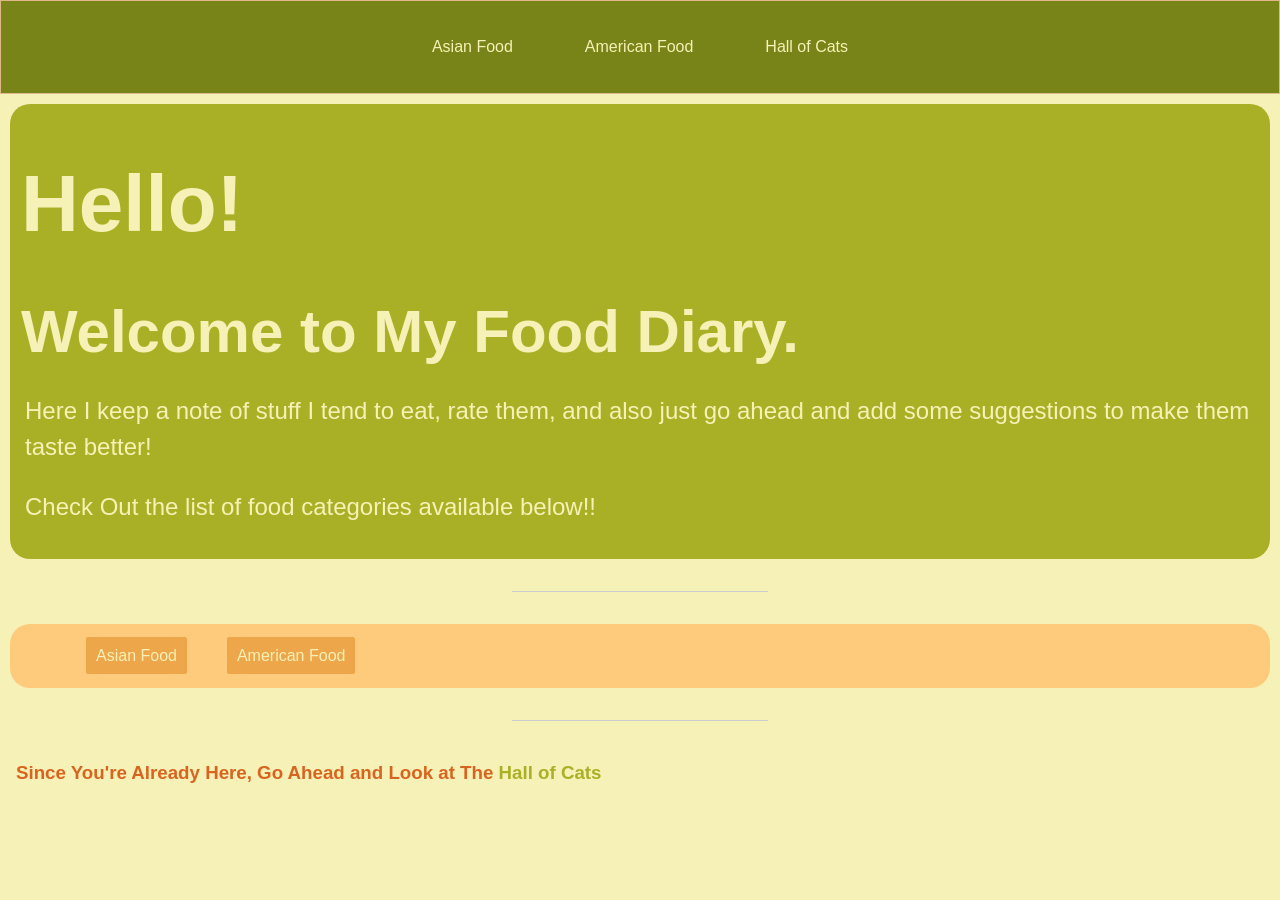
<file: index.html>
<!DOCTYPE html>
<html lang="en">
<head>
    <meta charset="UTF-8">
    <meta name="viewport" content="width=device-width, initial-scale=1.0">
    <title>Oreek's Food Diary</title>
    <link rel="stylesheet" href="./styles/style.css">
</head>
<body>
    <div class="navbar">
        <ul>
            <li><a href="./food/asian/noodles.html">Asian Food</a></li>
            <li><a href="./food/american/burgir.html">American Food</a></li>
            <li><a href="./honorable/cats.html">Hall of Cats</a></li>
        </ul>
    </div>
    <div class="container">
    <div class="welcome-text">
        <div class="header">
            <h1>Hello!</h1>
            <h2>Welcome to My Food Diary.</h2>
        </div>
        <div class="content">
            <p>Here I keep a note of stuff I tend to eat, rate them, and also just go ahead and add some suggestions to make them taste better!</p>
            <p>Check Out the list of food categories available below!!</p>
        </div>
    </div>
    <hr>
    <div class="welcome-categories">
        <ul>
            <li><a href="./food/asian/noodles.html">Asian Food</a></li>
            <li><a href="./food/american/burgir.html">American Food</a></li>
            <!-- <li><a href="./food/european/waffles.html">European Food</a></li>
            <li><a href="./food/italian/pasta.html">Italian Food</a></li> -->
        </ul>
    </div>
    <hr>
    <div class="honorable-mention">
        <h3>Since You're Already Here, Go Ahead and Look at The <a href="./honorable/cats.html">Hall of Cats</a></h3>
    </div>
    </div>
</body>
</html>
</file>
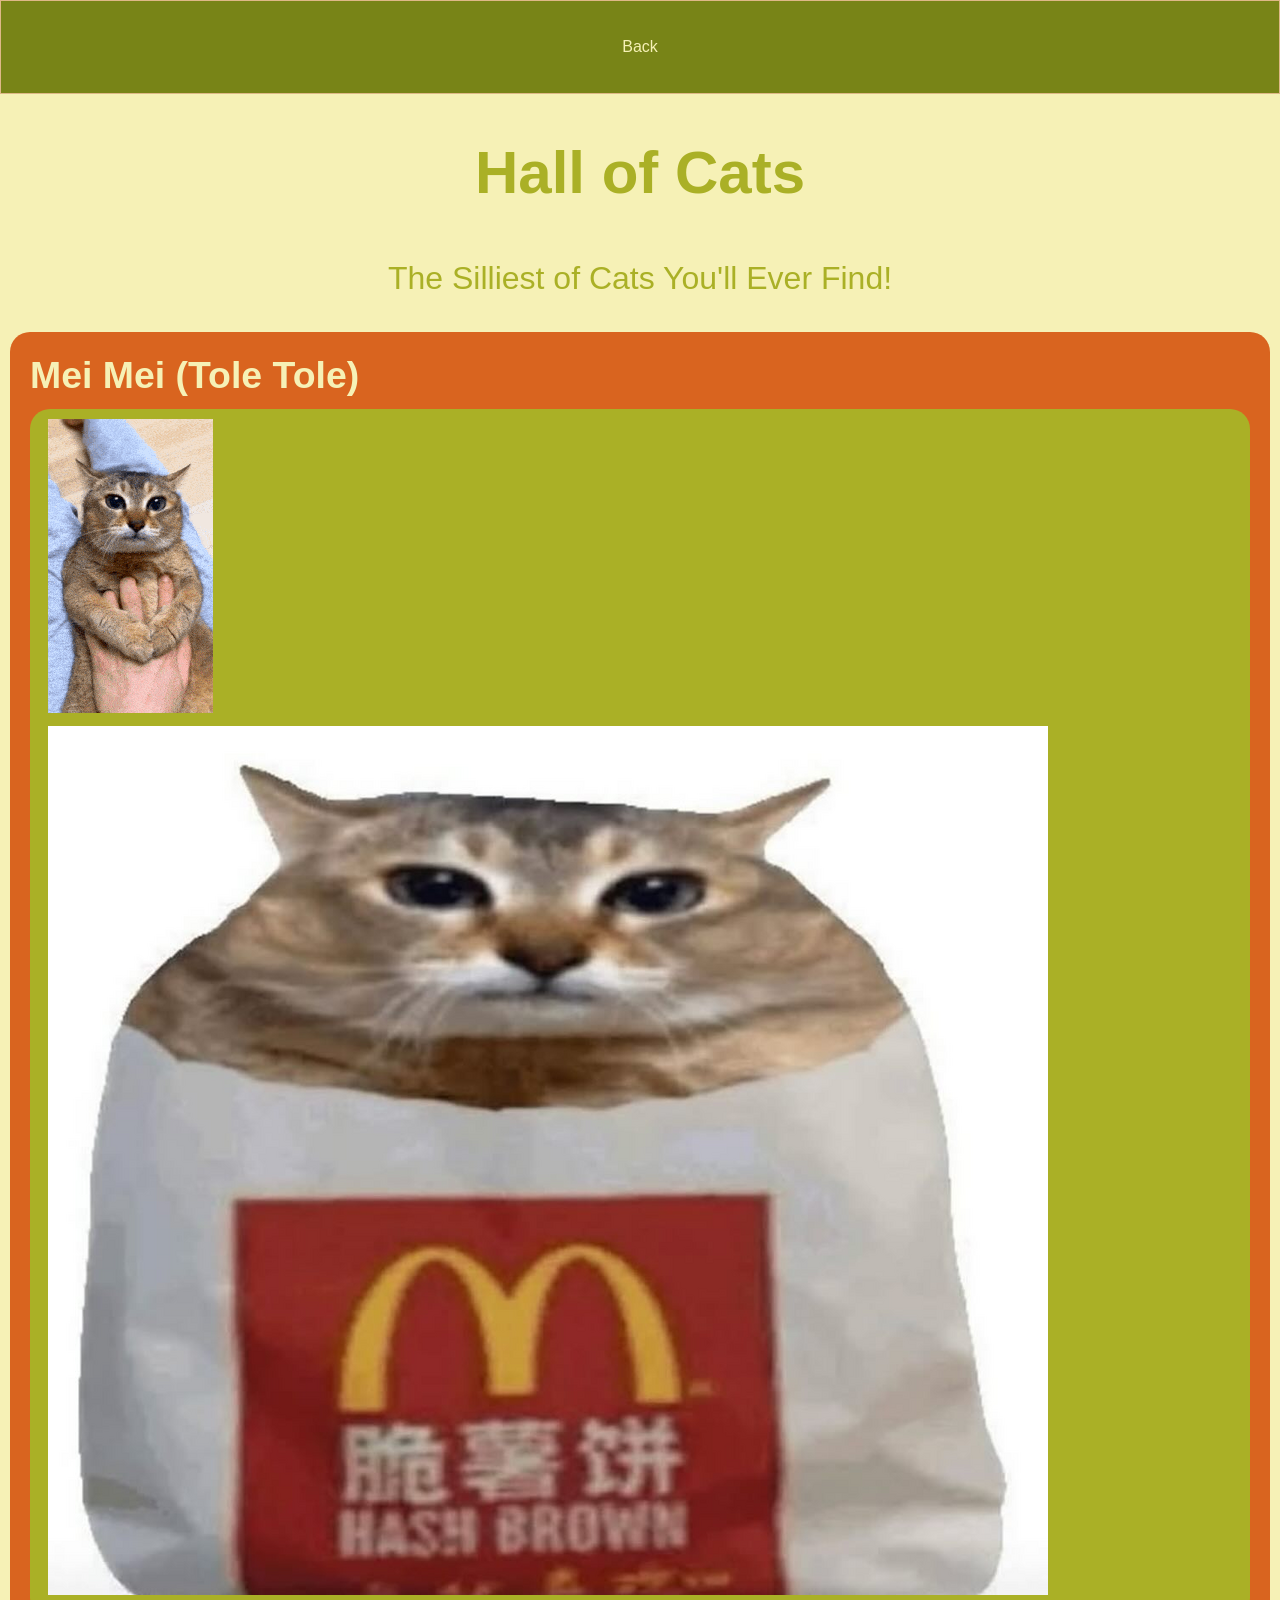
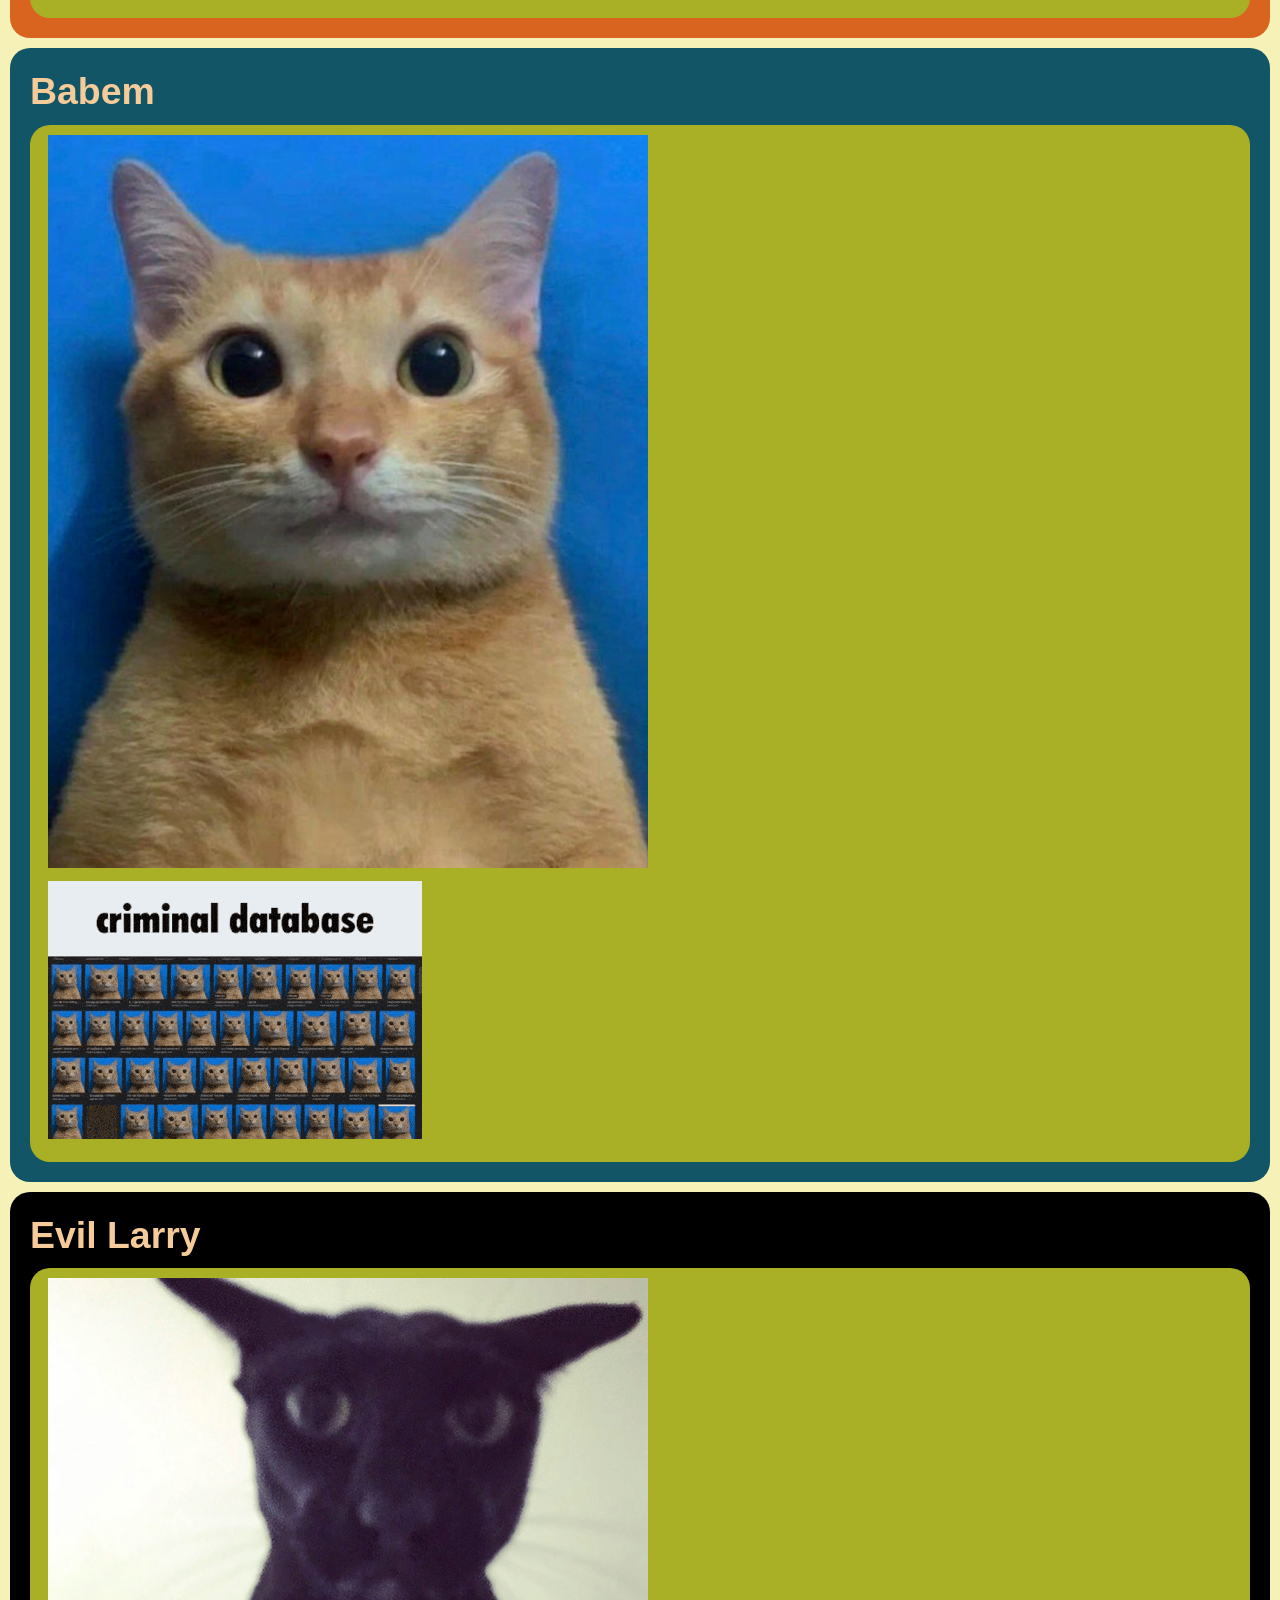
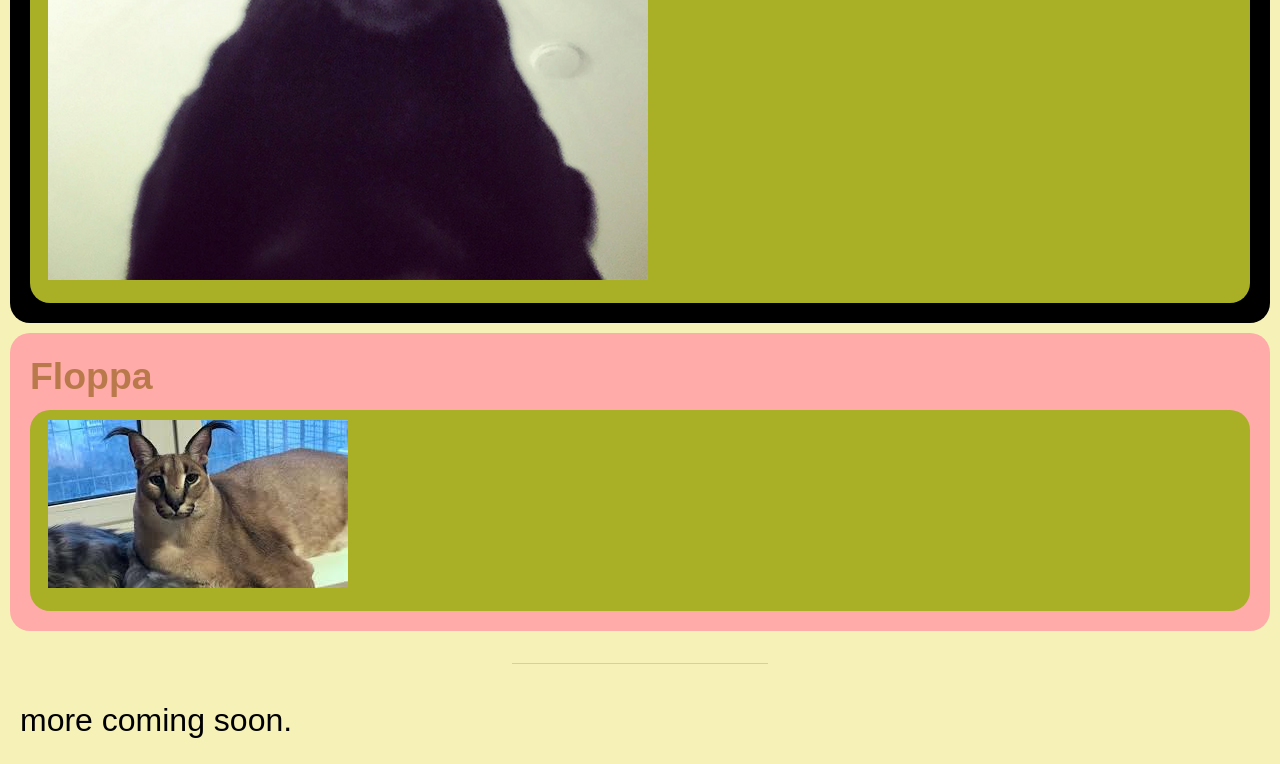
<file: honorable/cats.html>
<!DOCTYPE html>
<html lang="en">
<head>
    <meta charset="UTF-8">
    <meta name="viewport" content="width=device-width, initial-scale=1.0">
    <title>Hall of Cats</title>
    <link rel="stylesheet" href="../styles/style.css">
    <link rel="stylesheet" href="../styles/gallery.css">
    <link rel="stylesheet" href="../styles/meow.css">
</head>
<body>
    <div class="navbar">
        <ul>
            <li><a href="../index.html">Back</a></li>
        </ul>
    </div>
    <div class="cats">
        <div class="header">
            <h2>Hall of Cats</h2>
            <p>The Silliest of Cats You'll Ever Find!</p>
        </div>
        <div class="meimei">
            <h3>Mei Mei (Tole Tole)</h3>
            <div class="gallery">
                <div class="img-row">
                    <div class="img-col">
                        <img src="../images/meimei.gif">
                    </div>
                    <div class="img-col">
                        <img src="../images/meimei2.png" alt="">
                    </div>
                </div>
            </div>
        </div>
        <div class="babem">
            <h3>Babem</h3>
            <div class="gallery">
                <div class="img-row">
                    <div class="img-col">
                        <img src="../images/Babem.png">
                    </div>
                    <div class="img-col">
                        <img src="../images/Database.gif" alt="">
                    </div>
                </div>
            </div>
        </div>
        <div class="larry">
            <h3>Evil Larry</h3>
            <div class="gallery">
                <div class="img-row">
                    <div class="img-col">
                        <img src="../images/Larry.webp.png">
                    </div>
                </div>
            </div>
        </div>
        <div class="floppa">
            <h3>Floppa</h3>
            <div class="gallery">
                <div class="img-row">
                    <div class="img-col">
                        <img src="../images/Floppa.jpeg">
                    </div>
                </div>
            </div>
        </div>
        <hr>
        <p>more coming soon.</p>
    </div>
</body>
</html>
</file>
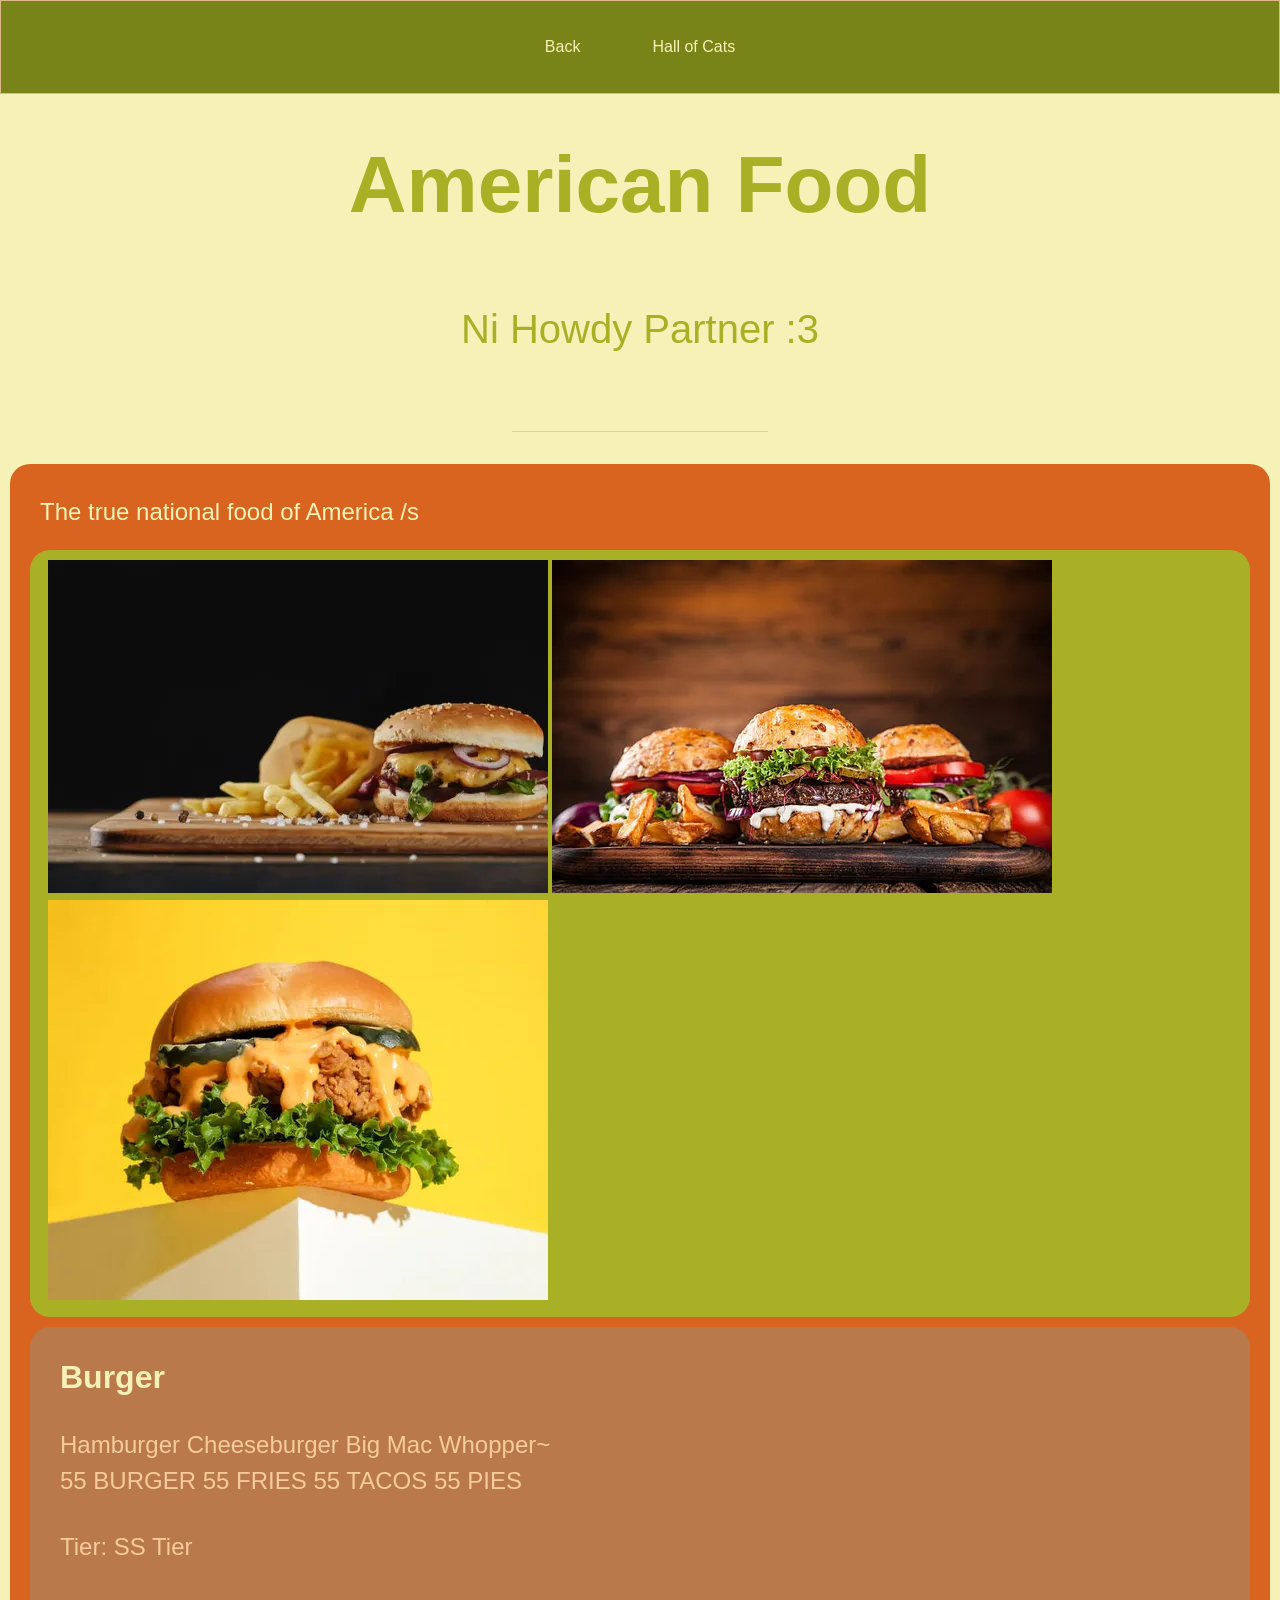
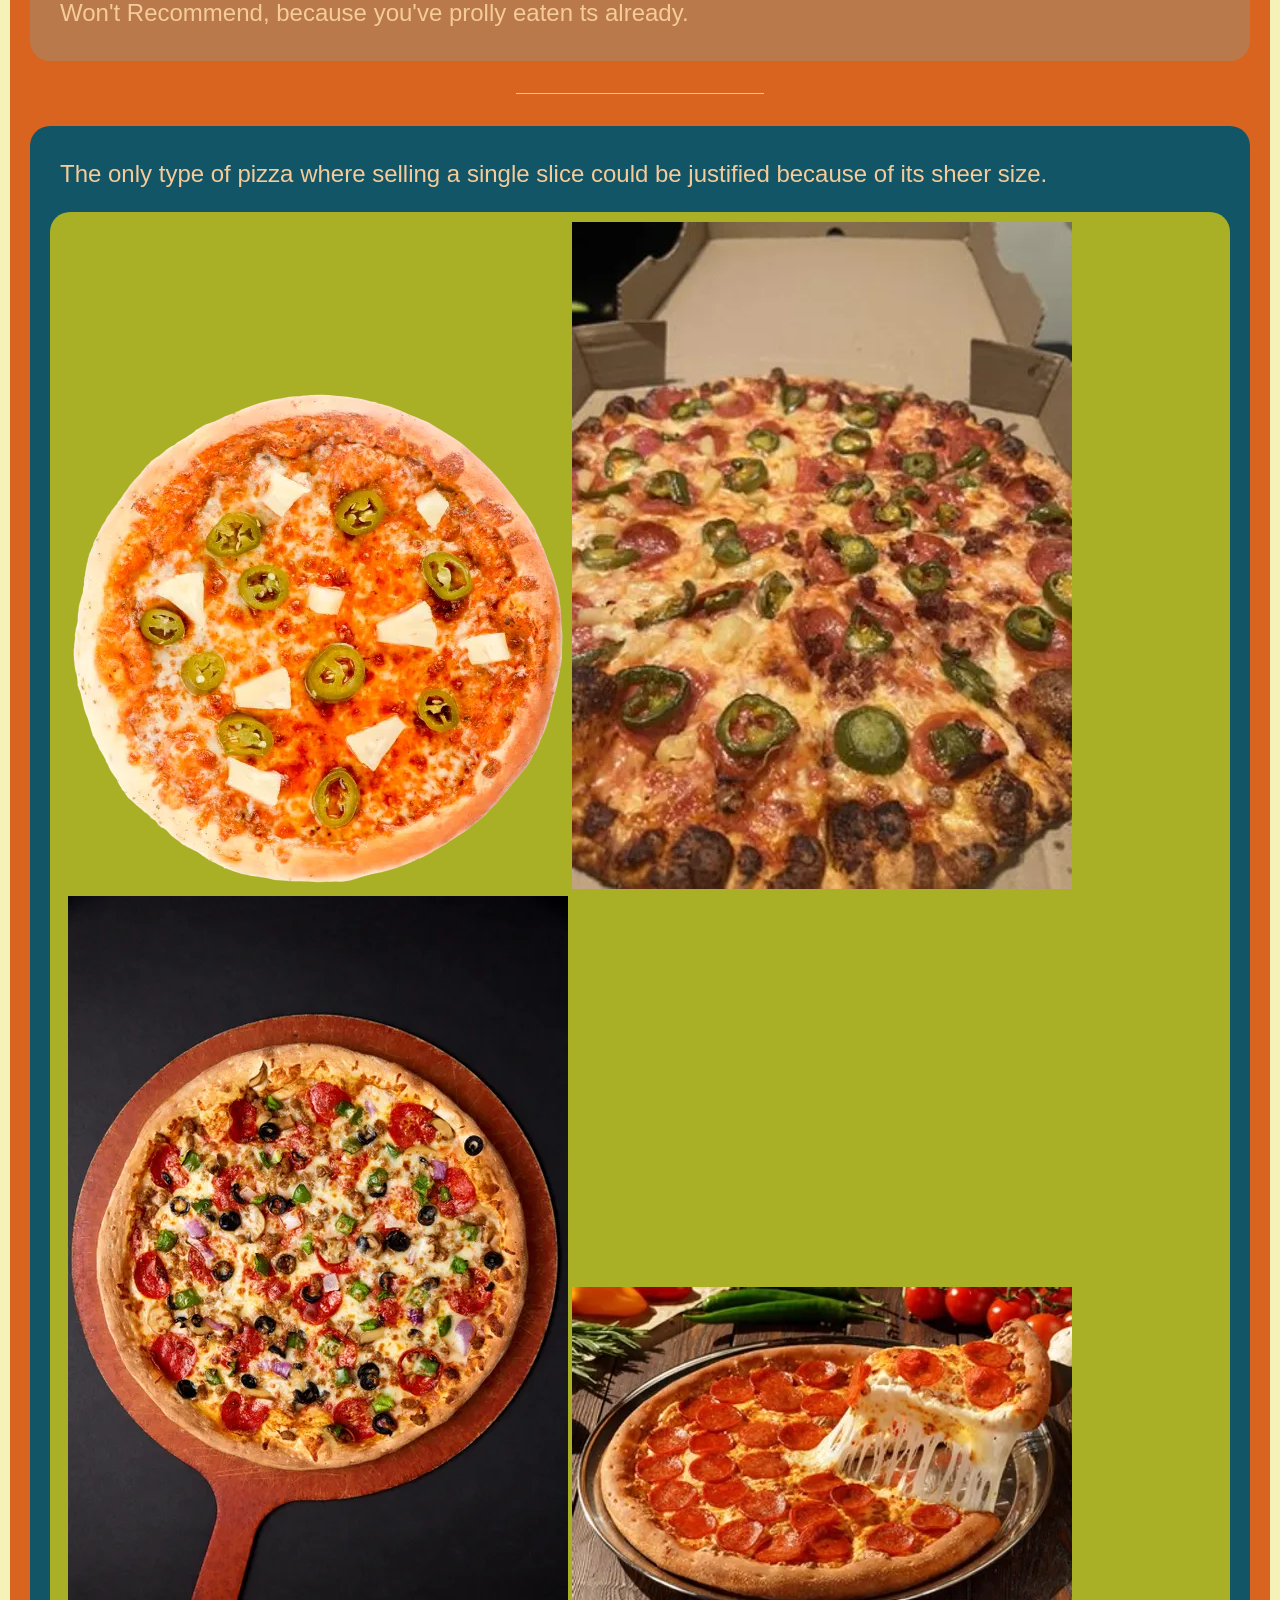
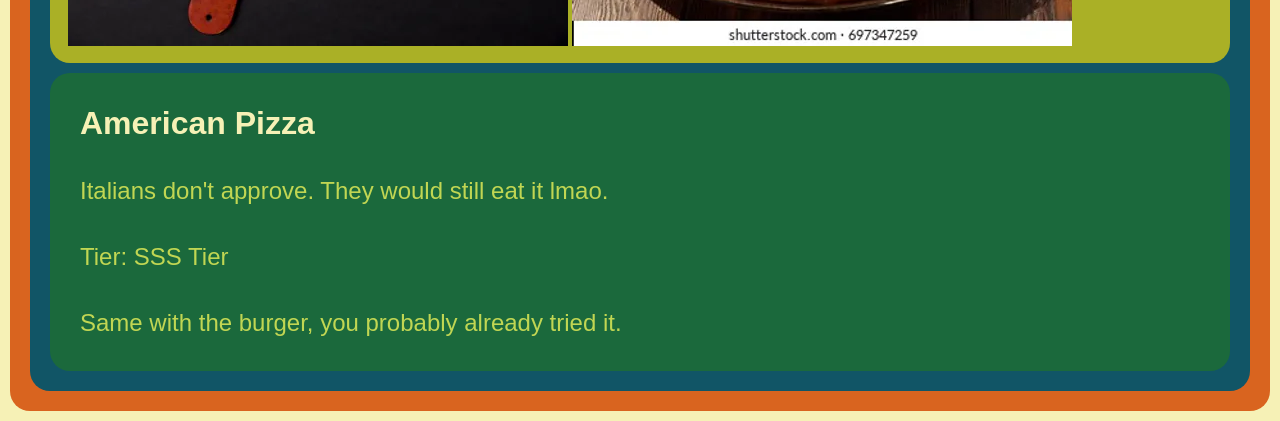
<file: food/american/burgir.html>
<!DOCTYPE html>
<html lang="en">
<head>
    <meta charset="UTF-8">
    <meta name="viewport" content="width=device-width, initial-scale=1.0">
    <title>American Food</title>
    <link rel="stylesheet" href="../../styles/style.css">
    <link rel="stylesheet" href="../../styles/gallery.css">
    <link rel="stylesheet" href="../../styles/burgir.css">
</head>
<body>
    <div class="navbar">
        <ul>
            <li><a href="../../index.html">Back</a></li>
            <li><a href="../../honorable/cats.html">Hall of Cats</a></li>
        </ul>
    </div>
    <div class="header">
        <h1>American Food</h1>
        <p>Ni Howdy Partner :3</p>
    </div>
    <hr>
    <div class="burgir">
        <p>The true national food of America /s</p>
        <div class="gallery">
            <div class="img-row">
                <div class="img-col">
                    <img src="../../images/burgir.webp">
                    <img src="../../images/burgir2.webp">
                </div>
                <div class="img-col">
                    <img src="../../images/burgir3.webp" alt="">
                </div>
            </div>
        </div>
        <div class="burgir-box">
            <h3>Burger</h3>
            <p>Hamburger Cheeseburger Big Mac Whopper~ <br> 55 BURGER 55 FRIES 55 TACOS 55 PIES</p>
            <p>Tier: <span>SS Tier</span></p>
            <p class="taste">Won't Recommend, because you've prolly eaten ts already.</p>
        </div>
    <hr>
    <div class="america-pizza">
        <p>The only type of pizza where selling a single slice could be justified because of its sheer size.</p>
        <div class="gallery">
            <div class="img-row">
                <div class="img-col">
                    <img src="../../images/pijja.webp">
                    <img src="../../images/pijja2.webp">
                </div>
                <div class="img-col">
                    <img src="../../images/pijja3.webp" alt="">
                    <img src="../../images/pijja4.webp" alt="">
                </div>
            </div>
        </div>
        <div class="pizza-box">
            <h3>American Pizza</h3>
            <p>Italians don't approve. They would still eat it lmao.</p>
            <p>Tier: <span>SSS Tier</span></p>
            <p class="taste">Same with the burger, you probably already tried it.</p>
        </div>
    </div>
</body>
</html>
</file>
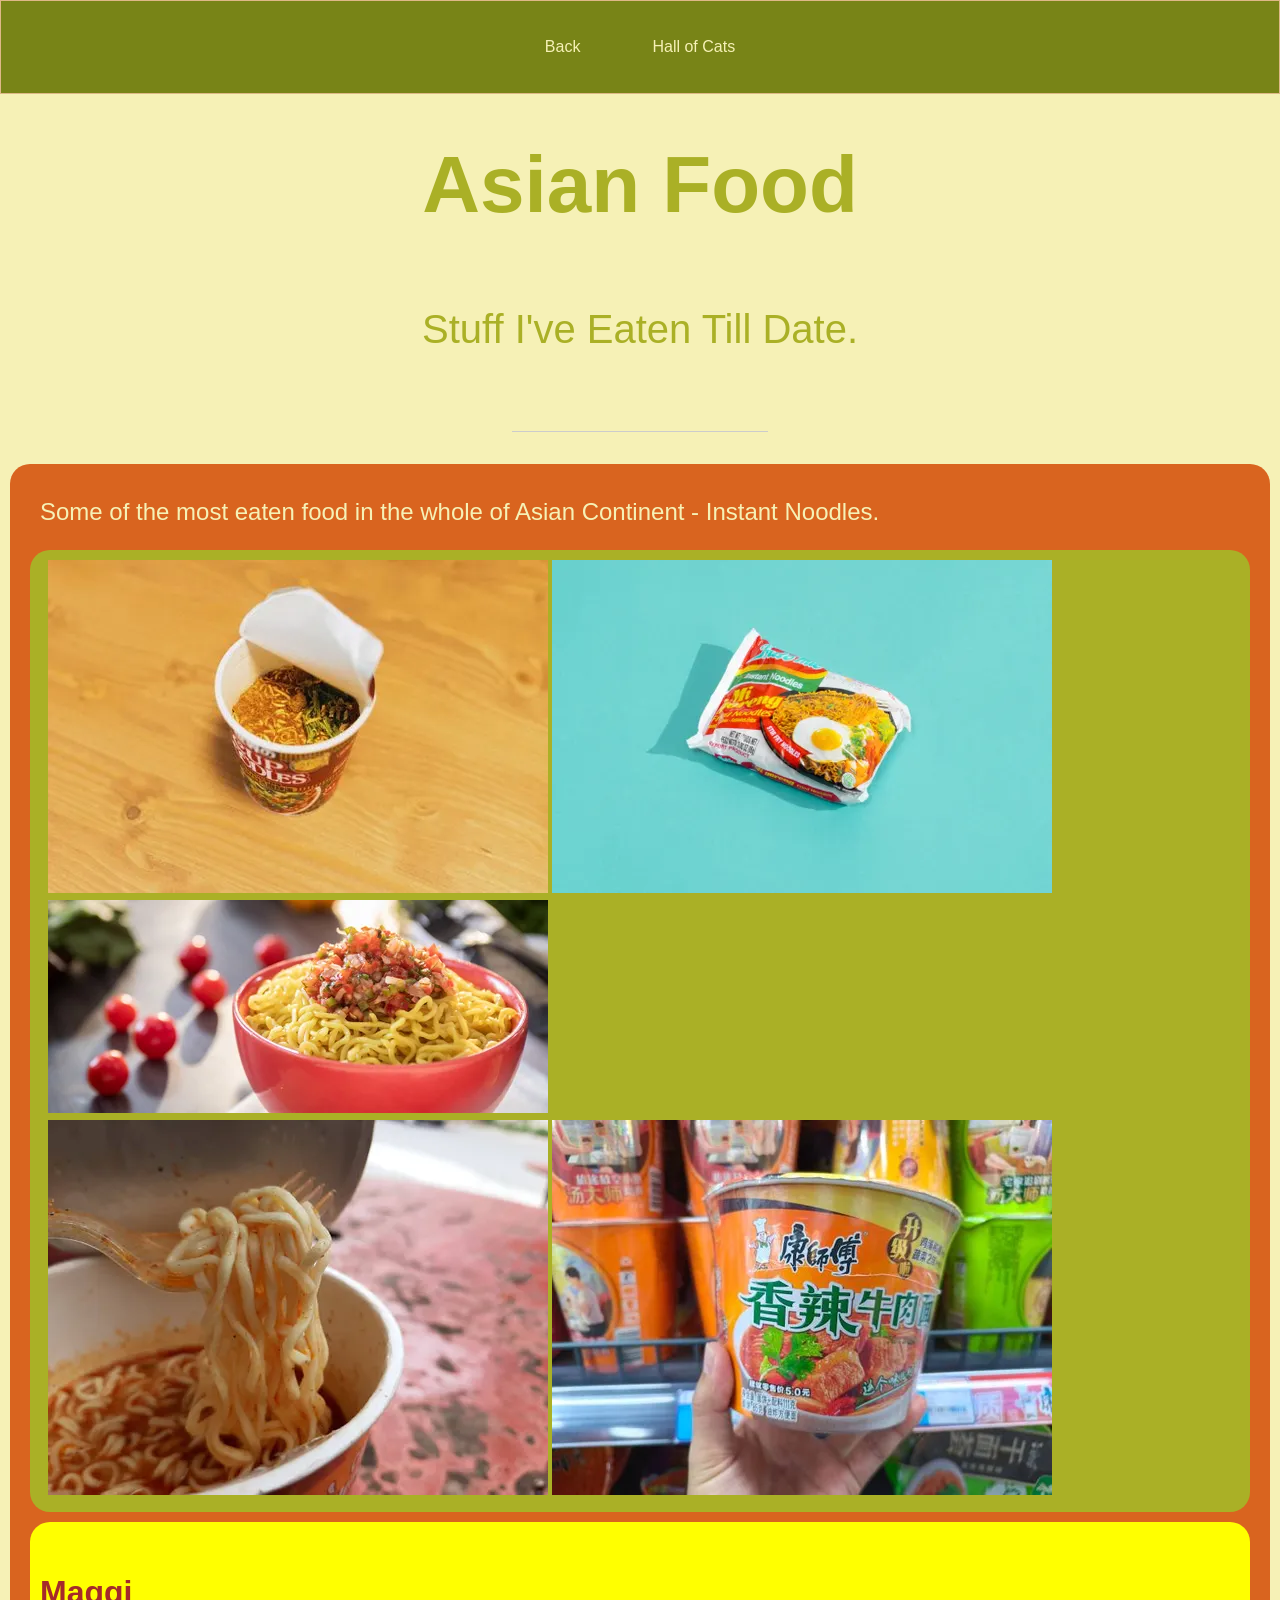
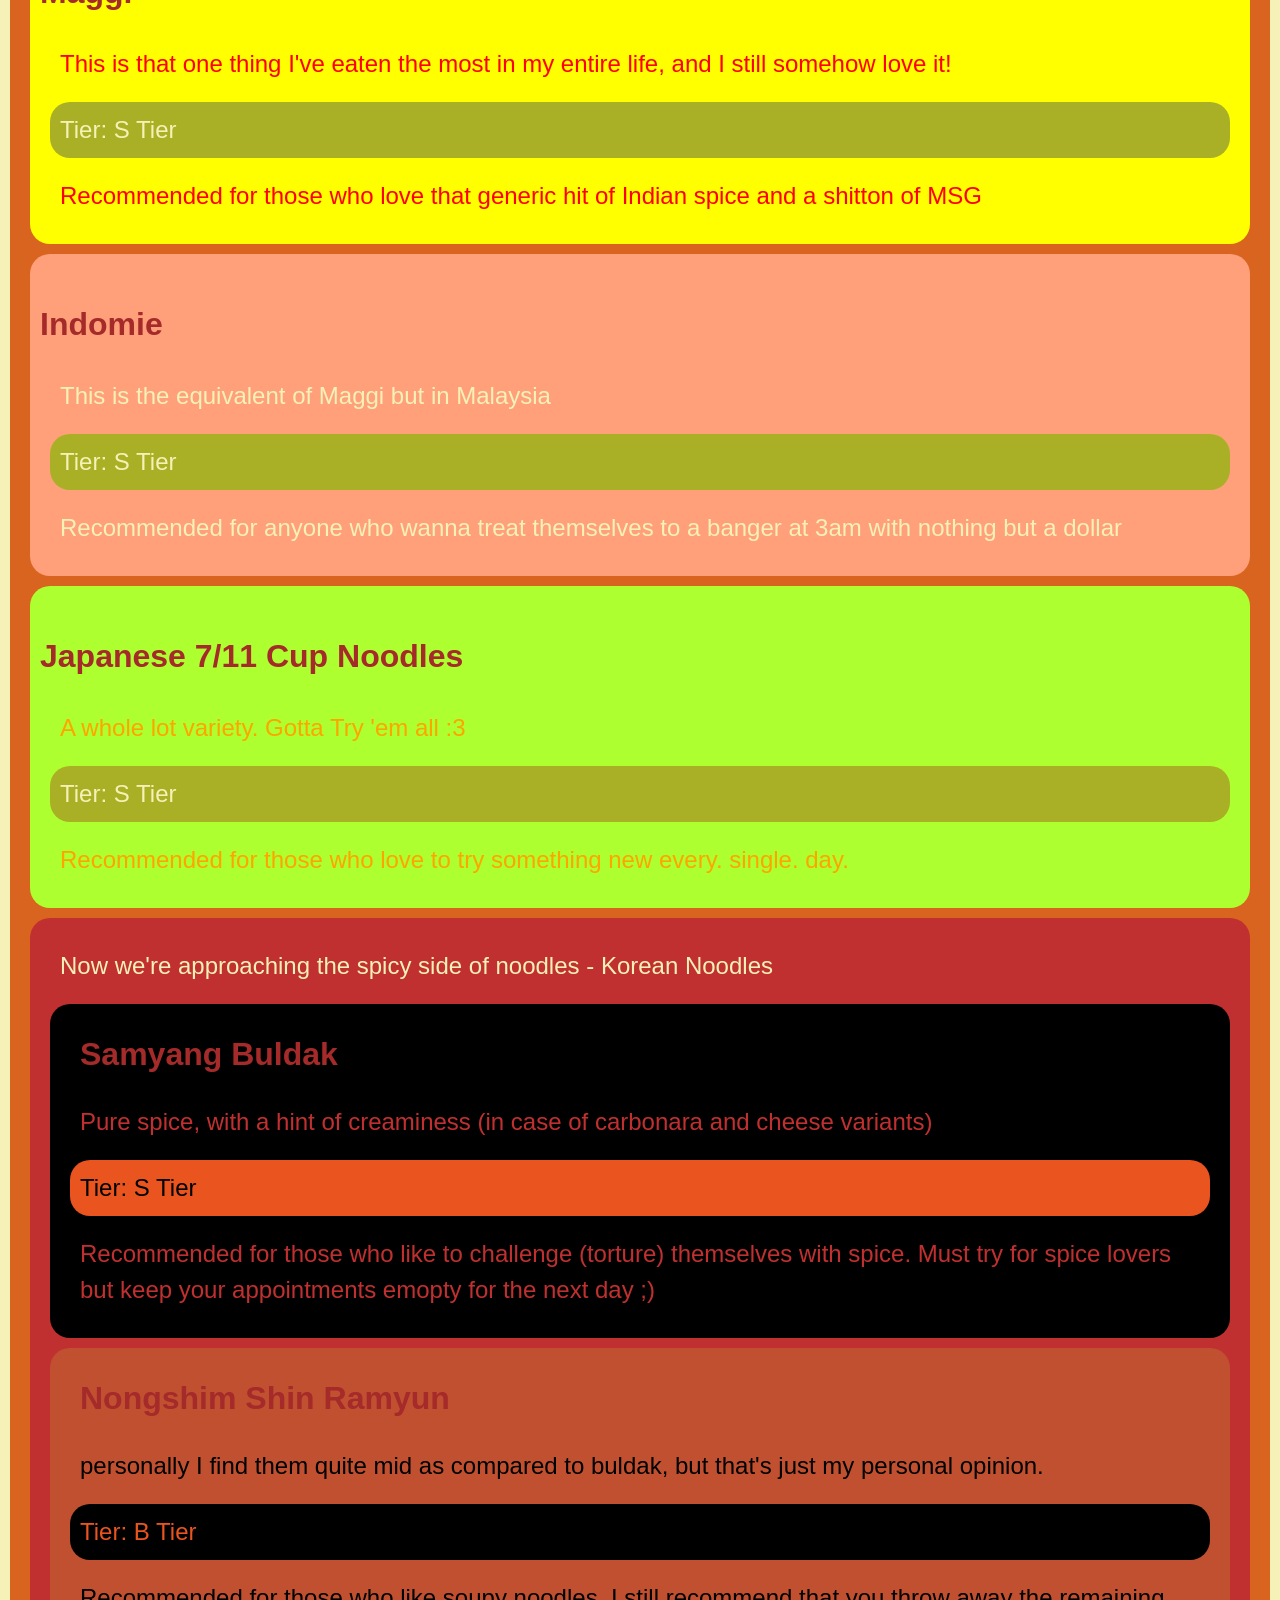
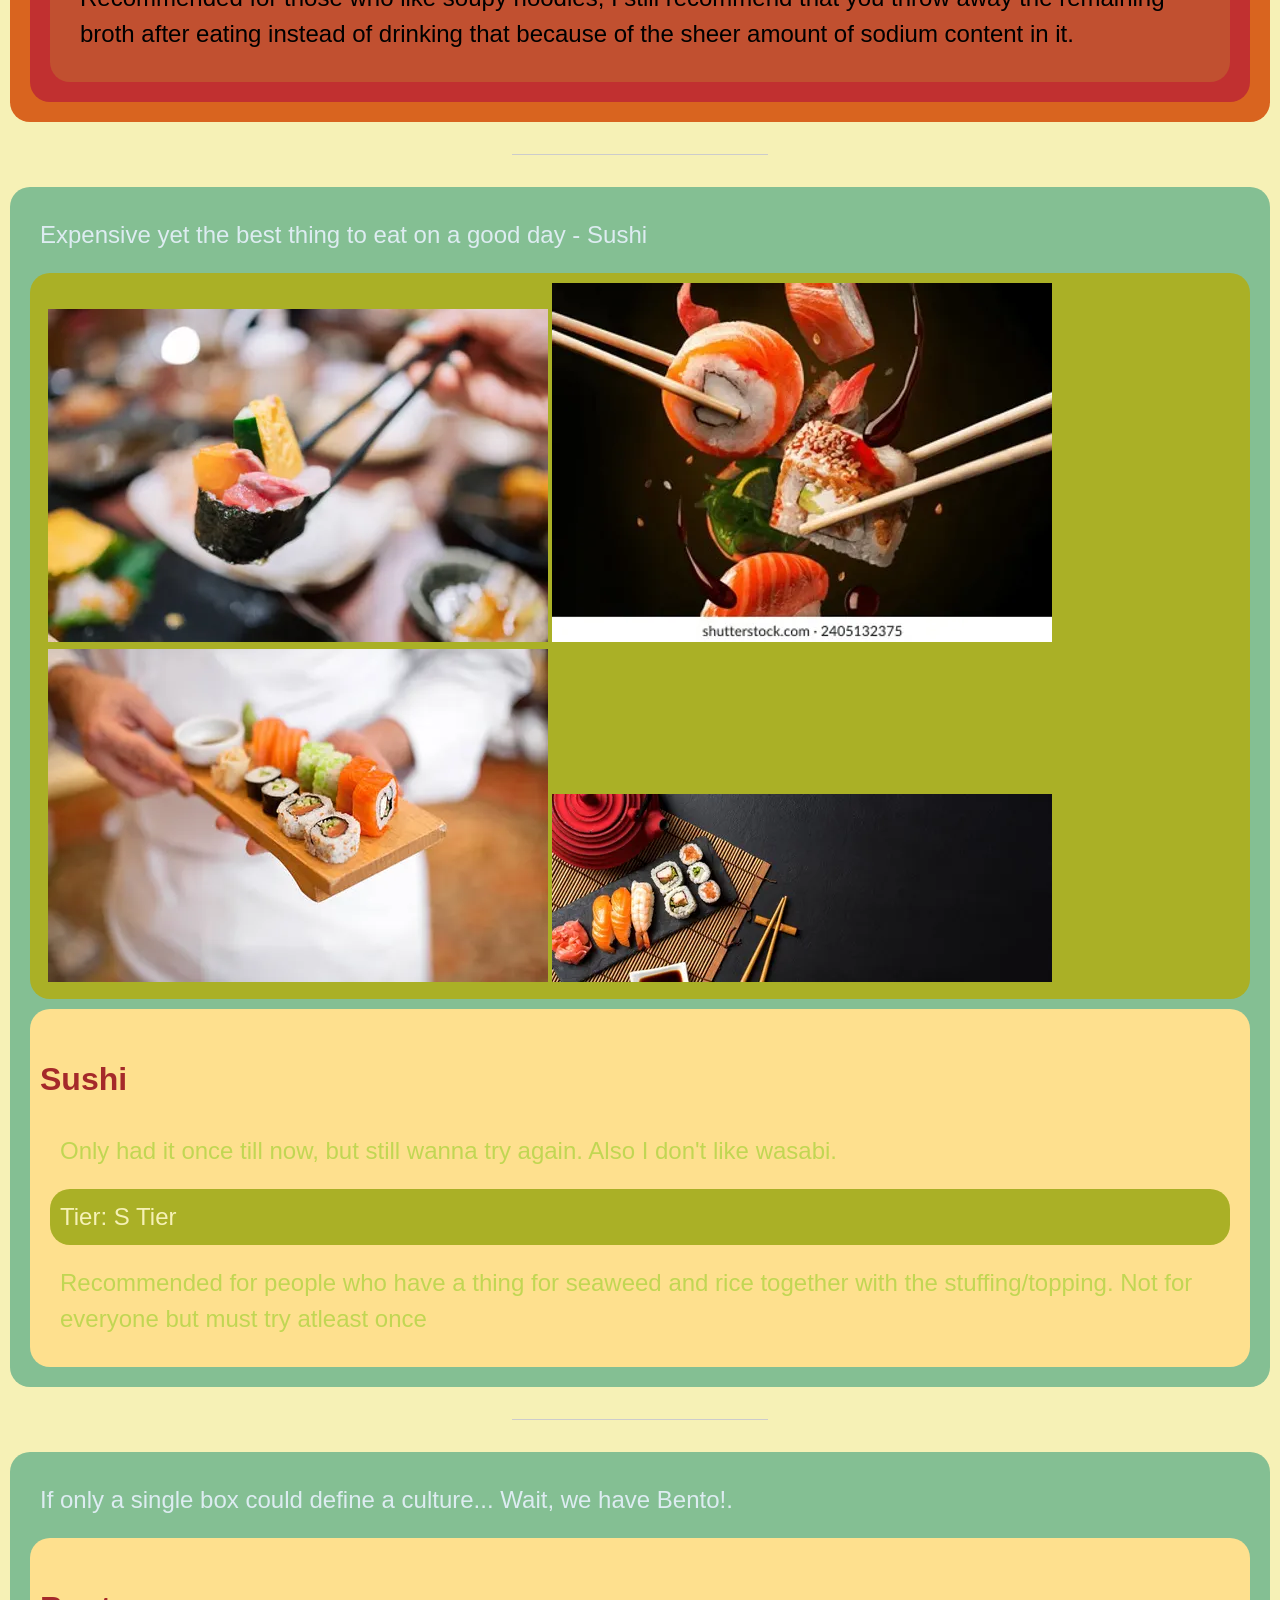
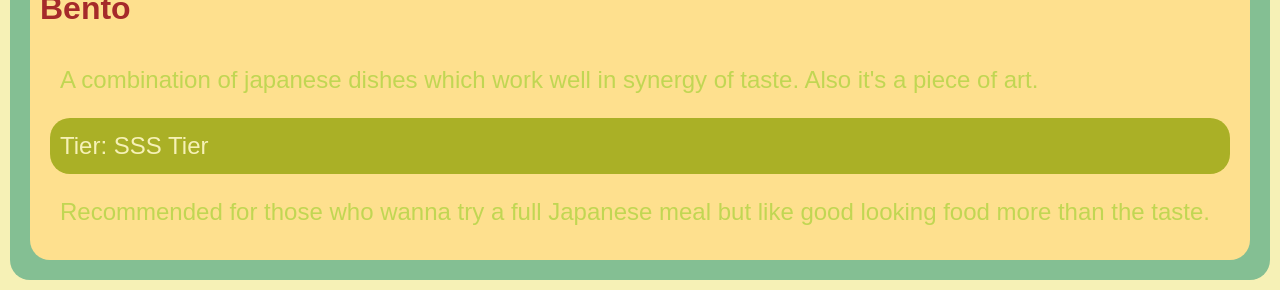
<file: food/asian/noodles.html>
<!DOCTYPE html>
<html lang="en">
<head>
    <meta charset="UTF-8">
    <meta name="viewport" content="width=device-width, initial-scale=1.0">
    <title>Asian Food</title>
    <link rel="stylesheet" href="../../styles/style.css">
    <link rel="stylesheet" href="../../styles/gallery.css">
    <link rel="stylesheet" href="../../styles/noodle.css">
</head>
<body>
    <div class="navbar">
        <ul>
            <li><a href="../../index.html">Back</a></li>
            <li><a href="../../honorable/cats.html">Hall of Cats</a></li>
        </ul>
    </div>
    <div class="header">
        <h1>Asian Food</h1>
        <p> Stuff I've Eaten Till Date.</p>
    </div>
    <hr>
    <div class="instant-noodle">
        <p>Some of the most eaten food in the whole of Asian Continent - Instant Noodles.</p>
        <div class="gallery">
            <div class="img-row">
                <div class="img-col">
                    <img src="../../images/cupn1.webp">
                    <img src="../../images/indomie.webp">
                    <img src="../../images/maggi1.webp" alt="">
                </div>
                <div class="img-col">
                    <img src="../../images/noodl2.webp" alt="">
                    <img src="../../images/noodl3.webp" alt="">
                </div>
            </div>
        </div>
        <div class="maggi">
            <h3>Maggi</h3>
            <p>This is that one thing I've eaten the most in my entire life, and I still somehow love it!</p>
            <p class="tier">Tier: <span>S Tier</span></p>
            <p class="taste">Recommended for those who love that generic hit of Indian spice and a shitton of MSG</p>
        </div>
        <div class="indomie">
            <h3>Indomie</h3>
            <p>This is the equivalent of Maggi but in Malaysia</p>
            <p class="tier">Tier: <span>S Tier</span></p>
            <p class="taste">Recommended for anyone who wanna treat themselves to a banger at 3am with nothing but a dollar</p>
        </div>
        <div class="seven-eleven">
            <h3>Japanese 7/11 Cup Noodles</h3>
            <p>A whole lot variety. Gotta Try 'em all :3</p>
            <p class="tier">Tier: <span>S Tier</span></p>
            <p class="taste">Recommended for those who love to try something new every. single. day.</p>
        </div>
        <div class="spicy-noods">
            <p>Now we're approaching the spicy side of noodles - Korean Noodles</p>
            <div class="buldak">
                <h3>Samyang Buldak</h3>
                <p>Pure spice, with a hint of creaminess (in case of carbonara and cheese variants)</p>
                <p class="tier">Tier: <span>S Tier</span></p>
                <p class="taste">Recommended for those who like to challenge (torture) themselves with spice. Must try for spice lovers but keep your appointments emopty for the next day ;)</p>
            </div>
            <div class="ramyun">
                <h3>Nongshim Shin Ramyun</h3>
                <p>personally I find them quite mid as compared to buldak, but that's just my personal opinion.</p>
                <p class="tier">Tier: <span>B Tier</span></p>
                <p class="taste">Recommended for those who like soupy noodles, I still recommend that you throw away the remaining broth after eating instead of drinking that because of the sheer amount of sodium content in it.</p>
            </div>
        </div>
    </div>
    <hr>
    <div class="sushi">
        <p>Expensive yet the best thing to eat on a good day - Sushi</p>
        <div class="gallery">
            <div class="img-row">
                <div class="img-col">
                    <img src="../../images/susi1.webp">
                    <img src="../../images/susi2.webp">
                </div>
                <div class="img-col">
                    <img src="../../images/susi3.webp" alt="">
                    <img src="../../images/susi4.webp" alt="">
                </div>
            </div>
        </div>
        <div class="sushi-box">
            <h3>Sushi</h3>
            <p>Only had it once till now, but still wanna try again. Also I don't like wasabi.</p>
            <p class="tier">Tier: <span>S Tier</span></p>
            <p class="taste">Recommended for people who have a thing for seaweed and rice together with the stuffing/topping. Not for everyone but must try atleast once</p>
        </div>
    </div>
    <hr>
    <div class="bento">
        <p>If only a single box could define a culture... Wait, we have Bento!.</p>
        <div class="bento-box">
            <h3>Bento</h3>
            <p>A combination of japanese dishes which work well in synergy of taste. Also it's a piece of art.</p>
            <p class="tier">Tier: <span>SSS Tier</span></p>
            <p class="taste">Recommended for those who wanna try a full Japanese meal but like good looking food more than the taste.</p>
        </div>
    </div>
</body>
</html>
</file>
<file: styles/style.css>
.navbar ul {
    list-style-type: none;
    margin: 0;
    display: flex;
    border: 1px solid burlywood;
    padding: 0;
    background-color: #788417;
    justify-content: center;
}

.navbar ul li a {
    display: block;
    text-decoration: none;
    padding: 14px 16px;
    color: #f6f1b6;
}

.navbar ul li a:hover {
    color: #aab026;
}

body {
    margin: 0;
    padding: 0;
    box-sizing: border-box;
    word-wrap: break-word;
    font: 100%/1.5 sans-serif;
    background-color: #f6f1b6;
}

h1, h2, h3, h4 {
  margin: 2.5rem 0 1.5rem 0;
  line-height: 1.25;
}

p {
    margin: 1em 0;
    line-height: 1.5;
}

a {
    color: rebeccapurple;
    text-decoration: none;
}
a:hover, a:focus, a:active {
    text-decoration: none;
}

ol, ul {
    margin: 1em;
    list-style: none;
    display: flex;
}

li {
    padding: 20px;
}

.welcome-categories li a {
    background-color: #eea64b;
    padding: 10px;
    color: #f6f1b6;
    border-radius: 2px;
}
.welcome-categories li a:hover {
    padding: 15px;
}

ol li ol, ol li ul, ul li ol, ul li ul {
    margin: 0 2em;
}
ol li p, ul li p {
    margin: 0;
}

.header {
    font-size: 2.5em;
    margin: 1px;
}

.content {
    font-size: 1.5rem;
    margin: 5px;
}

.welcome-text {
    background-color: #aab026;
    margin: 10px;
    padding: 10px;
    border-radius: 20px;
    color: #f6f1b6;
}

hr {
    border: 0;
    border-top: 1px solid #cccccc;
    width: 20%;
    margin: 2rem auto;
}

.welcome-categories {
    background-color: #fdcb7b;
    margin: 10px;
    border-radius: 20px;
}

.honorable-mention {
    color: #d9641f;
    margin: 1rem;
}

.honorable-mention a {
    color: #aab026;
}

.honorable-mention a:hover {
    color: #788417;
}
</file>
<file: styles/gallery.css>
.img-row {
    display: flex;
    flex-wrap: wrap;
    padding: 0 4px;
}

.img-col {
    flex: 50%;
    padding: 0 4px;
}

.column img {
  margin-top: 8px;
  vertical-align: middle;
}

.gallery {
    background-color: #aab026;
    margin: 10px;
    padding: 10px;
    border-radius: 20px;
}
</file>
<file: styles/meow.css>
.header {
    place-items: center;
    display: grid;
    color: #aab026;
}

h3 {
    margin: 10px;
}

.meimei {
    background-color: #d9641f;
    margin: 10px;
    padding: 10px;
    border-radius: 20px;
    color: #f6f1b6;
    font-size: 2rem;
}

.babem {
    background-color: #115566;
    margin: 10px;
    padding: 10px;
    border-radius: 20px;
    color: #f5cb99;
    font-size: 2rem;
}

.larry {
    background-color: black;
    margin: 10px;
    padding: 10px;
    border-radius: 20px;
    color: #f5cb99;
    font-size: 2rem;
}

.floppa {
    background-color: #ffaba9;
    margin: 10px;
    padding: 10px;
    border-radius: 20px;
    color: #b9794a;
    font-size: 2rem;
}

p {
    font-size: 2.0rem;
    margin: 20px;
}
</file>
<file: styles/burgir.css>
.header {
    place-items: center;
    display: grid;
    color: #aab026;
}

.burgir {
    background-color: #d9641f;
    margin: 10px;
    padding: 10px;
    border-radius: 20px;
    color: #f6f1b6;
}

.burgir p {
    font-size: 1.5rem;
    margin: 10px;
    padding: 10px;
}

h3 {
    font-size: 2rem;
    color: #f6f1b6;
    margin: 20px;
}

.tier  {
    margin: 10px;
    padding: 10px 18px;
    border-radius: 20px;
    color: #f6f1b6;
    background-color: #aab026;
}

.burgir-box {
    margin: 10px;
    padding: 10px;
    border-radius: 20px;
    color: #f5cb99;
    background-color: #b9794a;
}

.america-pizza {
    background-color: #115566;
    margin: 10px;
    padding: 10px;
    border-radius: 20px;
    color: #f5cb99;
}

.america-pizza p {
    font-size: 1.5rem;
    margin: 10px;
    padding: 10px;
}

.pizza-box {
    margin: 10px;
    padding: 10px;
    border-radius: 20px;
    color: #c1d653;
    background-color: #1b693c;
}
</file>
<file: styles/noodle.css>
.header {
    place-items: center;
    display: grid;
    color: #aab026;
}

.instant-noodle {
    background-color: #d9641f;
    margin: 10px;
    padding: 10px;
    border-radius: 20px;
    color: #f6f1b6;
}

.instant-noodle p {
    font-size: 1.5rem;
    margin: 10px;
    padding: 10px;
}

h3 {
    font-size: 2rem;
    color: brown;
}

.tier  {
    margin: 10px;
    padding: 10px 18px;
    border-radius: 20px;
    color: #f6f1b6;
    background-color: #aab026;
}

.maggi {
    margin: 10px;
    padding: 10px;
    border-radius: 20px;
    color: red;
    background-color: yellow;
}

.indomie {
    margin: 10px;
    padding: 10px;
    border-radius: 20px;
    color: #f6f1b6;
    background-color:lightsalmon;
}

.seven-eleven {
    margin: 10px;
    padding: 10px;
    border-radius: 20px;
    color: orange;
    background-color:greenyellow;
}

.spicy-noods {
    background-color: #C13030;
    margin: 10px;
    padding: 10px;
    border-radius: 20px;
    color: #f6f1b6;
}

.buldak {
    background-color: black;
    margin: 10px;
    padding: 10px;
    border-radius: 20px;
    color: #C13030;
}

.buldak h3 {
    margin: 20px;
}

.buldak .tier {
    background-color: #e9541f;
    color: black    ;
}

.ramyun {
    background-color: #C15030;
    margin: 10px;
    padding: 10px;
    border-radius: 20px;
    color: black;
}

.ramyun h3 {
    margin: 20px;
}

.ramyun .tier {
    background-color: black;
    color: #e9541f    ;
}

.sushi {
    background-color: #84bf93;
    margin: 10px;
    padding: 10px;
    border-radius: 20px;
    color: #ddecf1;
}

.sushi p {
    font-size: 1.5rem;
    margin: 10px;
    padding: 10px;
}

.sushi-box {
    margin: 10px;
    padding: 10px;
    border-radius: 20px;
    color: #c1d653;
    background-color: #fee08e;
}

.bento {
    background-color: #84bf93;
    margin: 10px;
    padding: 10px;
    border-radius: 20px;
    color: #ddecf1;
}

.bento p {
    font-size: 1.5rem;
    margin: 10px;
    padding: 10px;
}

.bento-box {
    margin: 10px;
    padding: 10px;
    border-radius: 20px;
    color: #c1d653;
    background-color: #fee08e;
}
</file>
